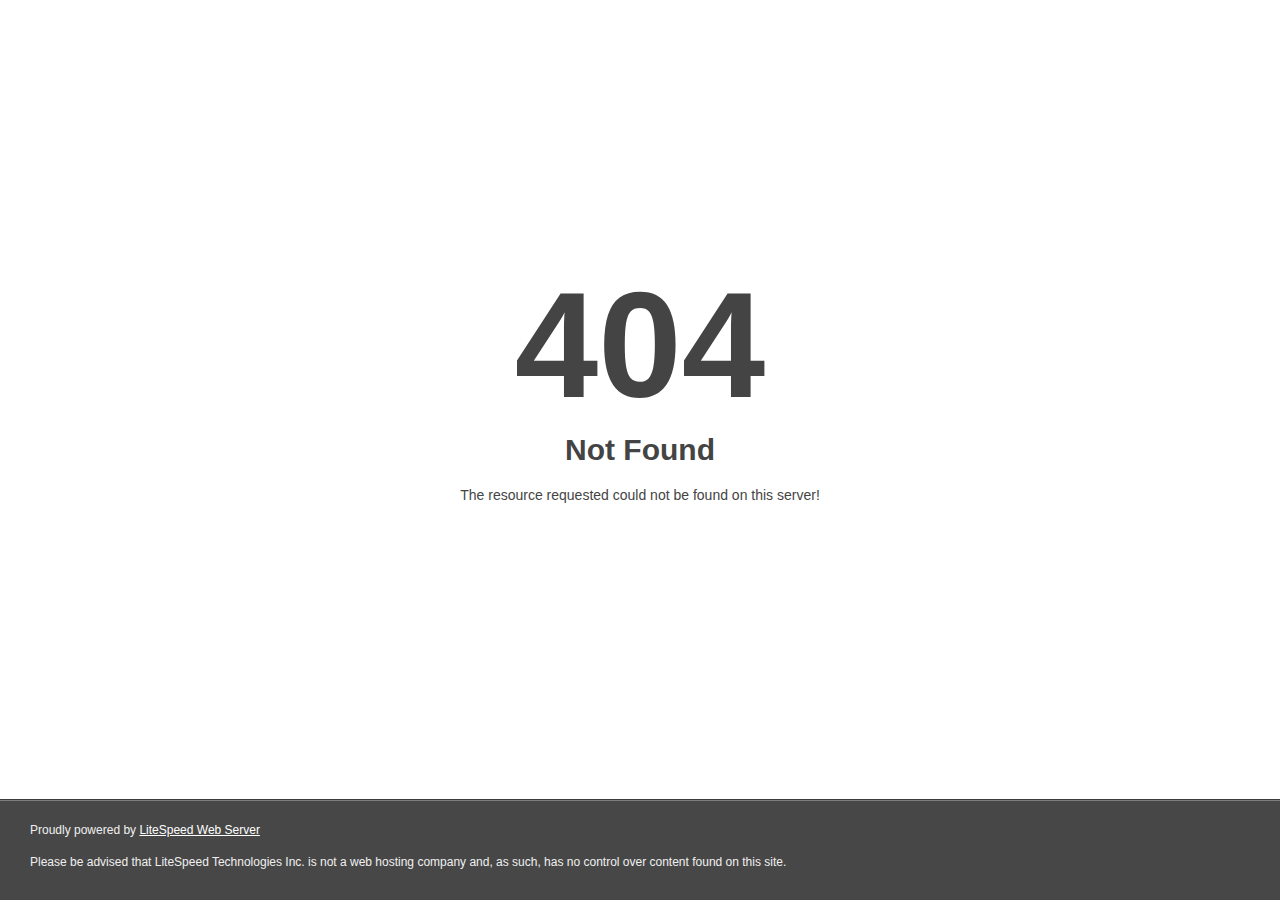
<file: fix/WalletAPI_wallets_files/fonts/SFMono-Bold-2.html>
<!DOCTYPE html>
<html style="height:100%">
<head>
<meta name="viewport" content="width=device-width, initial-scale=1, shrink-to-fit=no" />
<title> 404 Not Found
</title></head>
<body style="color: #444; margin:0;font: normal 14px/20px Arial, Helvetica, sans-serif; height:100%; background-color: #fff;">
<div style="height:auto; min-height:100%; ">     <div style="text-align: center; width:800px; margin-left: -400px; position:absolute; top: 30%; left:50%;">
        <h1 style="margin:0; font-size:150px; line-height:150px; font-weight:bold;">404</h1>
<h2 style="margin-top:20px;font-size: 30px;">Not Found
</h2>
<p>The resource requested could not be found on this server!</p>
</div></div><div style="color:#f0f0f0; font-size:12px;margin:auto;padding:0px 30px 0px 30px;position:relative;clear:both;height:100px;margin-top:-101px;background-color:#474747;border-top: 1px solid rgba(0,0,0,0.15);box-shadow: 0 1px 0 rgba(255, 255, 255, 0.3) inset;">
<br>Proudly powered by  <a style="color:#fff;" href="http://www.litespeedtech.com/error-page">LiteSpeed Web Server</a><p>Please be advised that LiteSpeed Technologies Inc. is not a web hosting company and, as such, has no control over content found on this site.</p></div></body></html>
</file>
